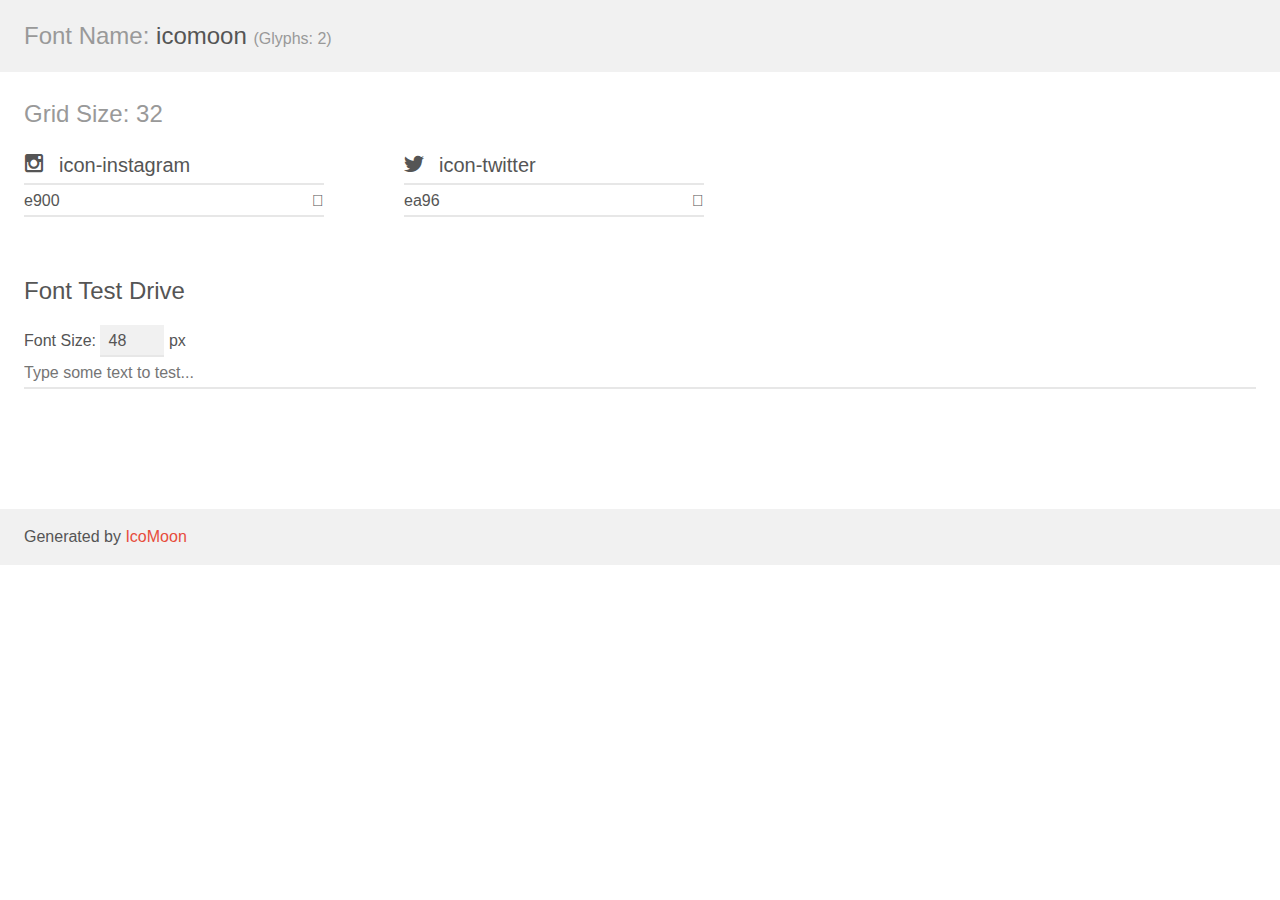
<file: icomoon/demo.html>
<!doctype html>
<html>
<head>
    <meta charset="utf-8">
    <title>IcoMoon Demo</title>
    <meta name="description" content="An Icon Font Generated By IcoMoon.io">
    <meta name="viewport" content="width=device-width, initial-scale=1">
    <link rel="stylesheet" href="demo-files/demo.css">
    <link rel="stylesheet" href="style.css"></head>
<body>
    <div class="bgc1 clearfix">
        <h1 class="mhmm mvm"><span class="fgc1">Font Name:</span> icomoon <small class="fgc1">(Glyphs:&nbsp;2)</small></h1>
    </div>
    <div class="clearfix mhl ptl">
        <h1 class="mvm mtn fgc1">Grid Size: 32</h1>
        <div class="glyph fs1">
            <div class="clearfix bshadow0 pbs">
                <span class="icon-instagram">
                
                </span>
                <span class="mls"> icon-instagram</span>
            </div>
            <fieldset class="fs0 size1of1 clearfix hidden-false">
                <input type="text" readonly value="e900" class="unit size1of2" />
                <input type="text" maxlength="1" readonly value="&#xe900;" class="unitRight size1of2 talign-right" />
            </fieldset>
            <div class="fs0 bshadow0 clearfix hidden-true">
                <span class="unit pvs fgc1">liga: </span>
                <input type="text" readonly value="" class="liga unitRight" />
            </div>
        </div>
        <div class="glyph fs1">
            <div class="clearfix bshadow0 pbs">
                <span class="icon-twitter">
                
                </span>
                <span class="mls"> icon-twitter</span>
            </div>
            <fieldset class="fs0 size1of1 clearfix hidden-false">
                <input type="text" readonly value="ea96" class="unit size1of2" />
                <input type="text" maxlength="1" readonly value="&#xea96;" class="unitRight size1of2 talign-right" />
            </fieldset>
            <div class="fs0 bshadow0 clearfix hidden-true">
                <span class="unit pvs fgc1">liga: </span>
                <input type="text" readonly value="twitter, brand16" class="liga unitRight" />
            </div>
        </div>
    </div>

    <!--[if gt IE 8]><!-->
    <div class="mhl clearfix mbl">
        <h1>Font Test Drive</h1>
        <label>
            Font Size: <input id="fontSize" type="number" class="textbox0 mbm"
            min="8" value="48" />
            px
        </label>
        <input id="testText" type="text" class="phl size1of1 mvl"
        placeholder="Type some text to test..." value=""/>
        <div id="testDrive" class="icon-">&nbsp;
        </div>
    </div>
    <!--<![endif]-->
    <div class="bgc1 clearfix">
        <p class="mhl">Generated by <a href="https://icomoon.io/app">IcoMoon</a></p>
    </div>

    <script src="demo-files/demo.js"></script>
</body>
</html>
</file>
<file: icomoon/demo-files/demo.css>
body {
  padding: 0;
  margin: 0;
  font-family: sans-serif;
  font-size: 1em;
  line-height: 1.5;
  color: #555;
  background: #fff;
}
h1 {
  font-size: 1.5em;
  font-weight: normal;
}
small {
  font-size: .66666667em;
}
a {
  color: #e74c3c;
  text-decoration: none;
}
a:hover, a:focus {
  box-shadow: 0 1px #e74c3c;
}
.bshadow0, input {
  box-shadow: inset 0 -2px #e7e7e7;
}
input:hover {
  box-shadow: inset 0 -2px #ccc;
}
input, fieldset {
  font-family: sans-serif;
  font-size: 1em;
  margin: 0;
  padding: 0;
  border: 0;
}
input {
  color: inherit;
  line-height: 1.5;
  height: 1.5em;
  padding: .25em 0;
}
input:focus {
  outline: none;
  box-shadow: inset 0 -2px #449fdb;
}
.glyph {
  font-size: 16px;
  width: 15em;
  padding-bottom: 1em;
  margin-right: 4em;
  margin-bottom: 1em;
  float: left;
  overflow: hidden;
}
.liga {
  width: 80%;
  width: calc(100% - 2.5em);
}
.talign-right {
  text-align: right;
}
.talign-center {
  text-align: center;
}
.bgc1 {
  background: #f1f1f1;
}
.fgc1 {
  color: #999;
}
.fgc0 {
  color: #000;
}
p {
  margin-top: 1em;
  margin-bottom: 1em;
}
.mvm {
  margin-top: .75em;
  margin-bottom: .75em;
}
.mtn {
  margin-top: 0;
}
.mtl, .mal {
  margin-top: 1.5em;
}
.mbl, .mal {
  margin-bottom: 1.5em;
}
.mal, .mhl {
  margin-left: 1.5em;
  margin-right: 1.5em;
}
.mhmm {
  margin-left: 1em;
  margin-right: 1em;
}
.mls {
  margin-left: .25em;
}
.ptl {
  padding-top: 1.5em;
}
.pbs, .pvs {
  padding-bottom: .25em;
}
.pvs, .pts {
  padding-top: .25em;
}
.unit {
  float: left;
}
.unitRight {
  float: right;
}
.size1of2 {
  width: 50%;
}
.size1of1 {
  width: 100%;
}
.clearfix:before, .clearfix:after {
  content: " ";
  display: table;
}
.clearfix:after {
  clear: both;
}
.hidden-true {
  display: none;
}
.textbox0 {
  width: 3em;
  background: #f1f1f1;
  padding: .25em .5em;
  line-height: 1.5;
  height: 1.5em;
}
#testDrive {
  display: block;
  padding-top: 24px;
  line-height: 1.5;
}
.fs0 {
  font-size: 16px;
}
.fs1 {
  font-size: 20px;
}
</file>
<file: icomoon/style.css>
@font-face {
  font-family: 'icomoon';
  src:  url('fonts/icomoon.eot?a8lscm');
  src:  url('fonts/icomoon.eot?a8lscm#iefix') format('embedded-opentype'),
    url('fonts/icomoon.ttf?a8lscm') format('truetype'),
    url('fonts/icomoon.woff?a8lscm') format('woff'),
    url('fonts/icomoon.svg?a8lscm#icomoon') format('svg');
  font-weight: normal;
  font-style: normal;
}

[class^="icon-"], [class*=" icon-"] {
  /* use !important to prevent issues with browser extensions that change fonts */
  font-family: 'icomoon' !important;
  speak: none;
  font-style: normal;
  font-weight: normal;
  font-variant: normal;
  text-transform: none;
  line-height: 1;

  /* Better Font Rendering =========== */
  -webkit-font-smoothing: antialiased;
  -moz-osx-font-smoothing: grayscale;
}

.icon-instagram:before {
  content: "\e900";
}
.icon-twitter:before {
  content: "\ea96";
}
</file>
